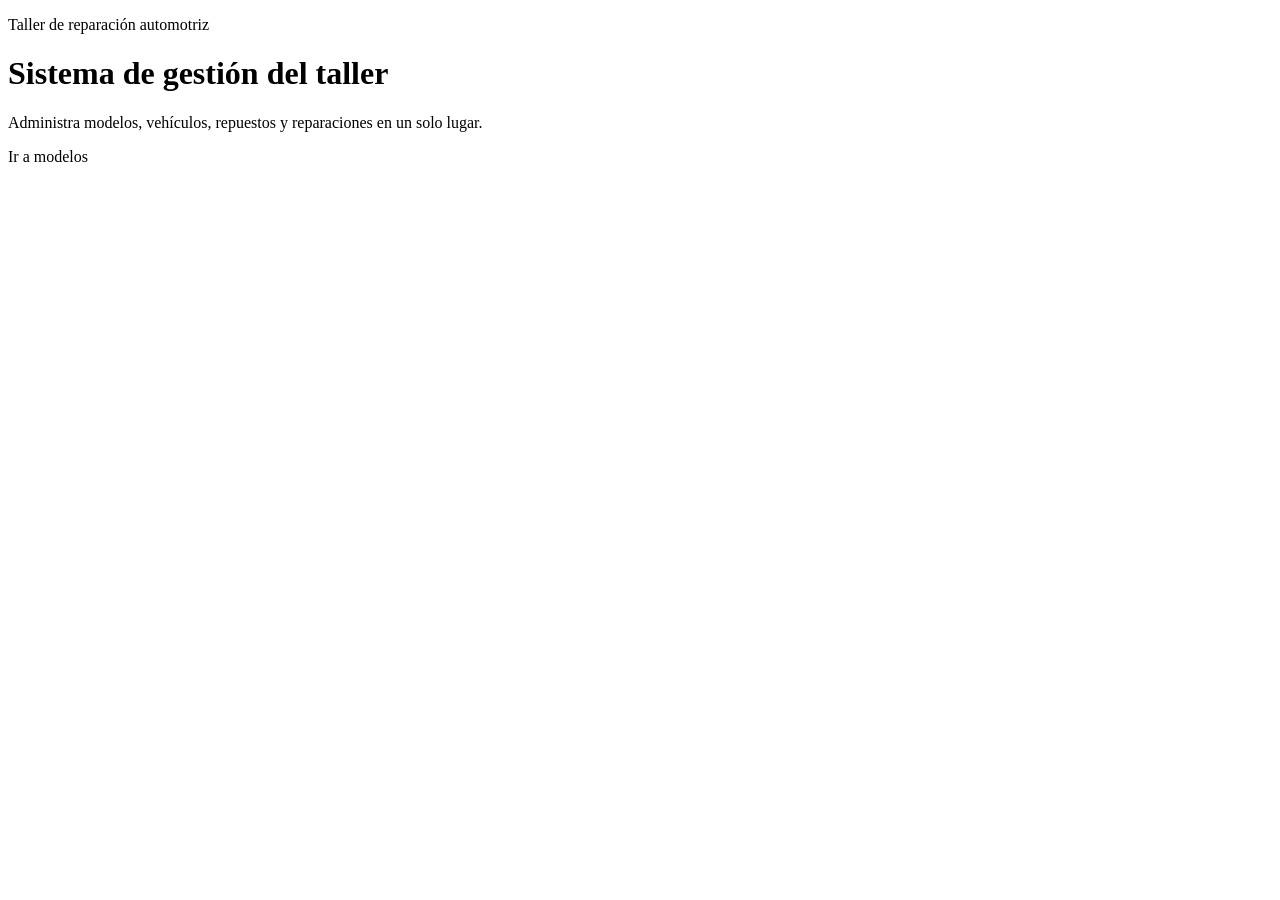
<file: src/main/resources/templates/index.html>
<!DOCTYPE html>
<html lang="es" xmlns:th="http://www.thymeleaf.org"
      th:replace="~{layout/layout :: layout('nav.home', 'home', ~{::div.page-content})}">
<body>
<div class="page-content">
    <header class="page-header">
        <div>
            <p class="eyebrow" th:text="#{index.eyebrow}">Taller de reparación automotriz</p>
            <h1 class="page-title" th:text="#{index.title}">Sistema de gestión del taller</h1>
        </div>
    </header>
    <section class="card">
        <p th:text="#{index.text}">Administra modelos, vehículos, repuestos y reparaciones en un solo lugar.</p>
        <a th:href="@{/modelos}" class="btn"><i class="bi bi-car-front"></i> <span th:text="#{index.goModelos}">Ir a modelos</span></a>
    </section>
</div>
</body>
</html>
</file>
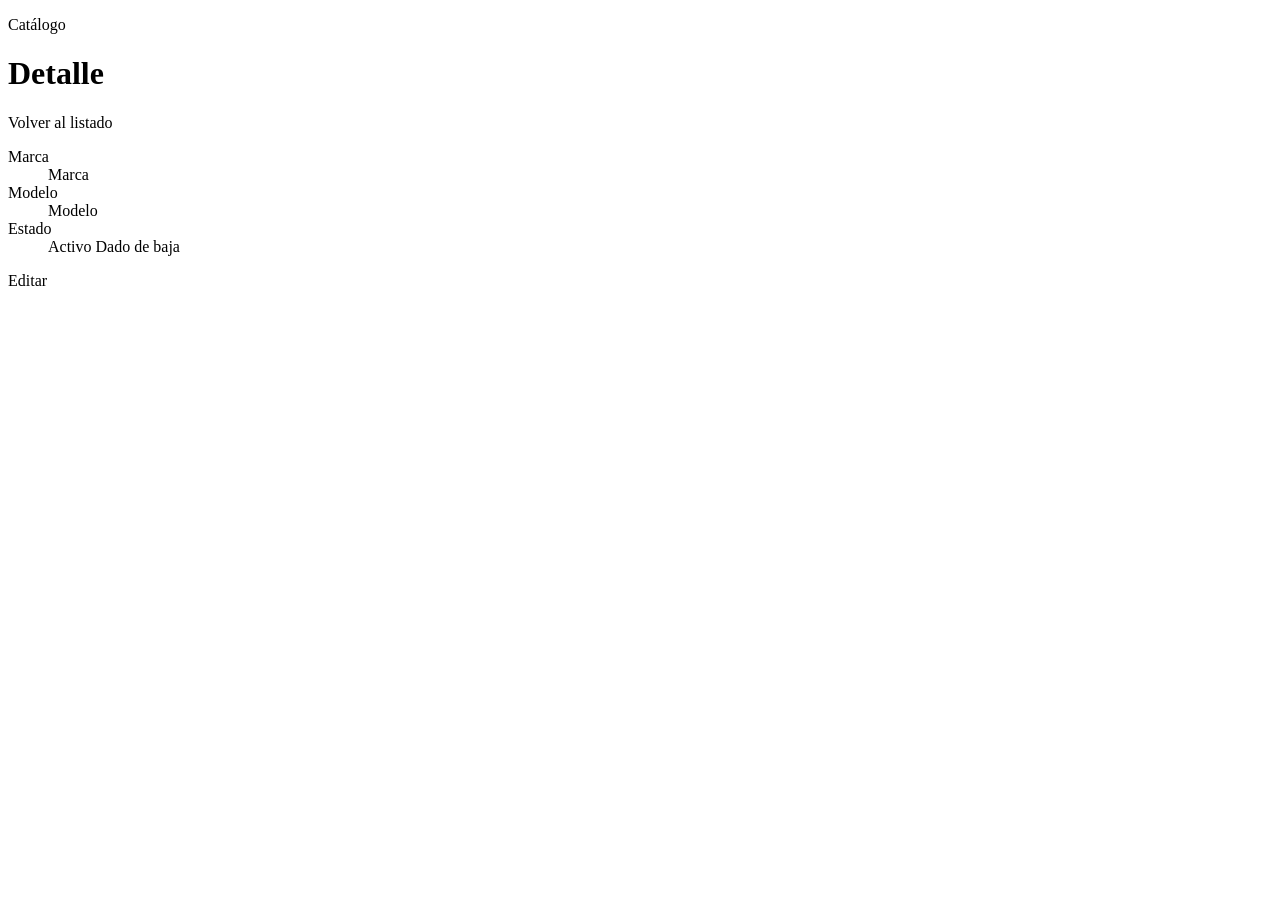
<file: src/main/resources/templates/modelo/detail.html>
<!DOCTYPE html>
<html lang="es" xmlns:th="http://www.thymeleaf.org"
      th:replace="~{layout/layout :: layout(${title}, 'modelos', ~{::div.page-content})}">
<body>
<div class="page-content">
    <header class="page-header">
        <div>
            <p class="eyebrow" th:text="#{catalogo}">Catálogo</p>
            <h1 class="page-title" th:text="#{${title}}">Detalle</h1>
        </div>
        <a th:href="@{/modelos}" class="btn-secondary"><i class="bi bi-arrow-left"></i> <span th:text="#{accion.volver}">Volver al listado</span></a>
    </header>

    <section class="card">
        <dl class="detail-list">
            <dt th:text="#{modelo.marca}">Marca</dt><dd th:text="${modelo.marca}">Marca</dd>
            <dt th:text="#{modelo.columna.modelo}">Modelo</dt><dd th:text="${modelo.nombreModelo}">Modelo</dd>
            <dt th:text="#{modelo.estado}">Estado</dt>
            <dd>
                <span th:if="${modelo.estadoModelo}" class="badge badge-success" th:text="#{estado.activo}">Activo</span>
                <span th:unless="${modelo.estadoModelo}" class="badge badge-neutral" th:text="#{estado.baja}">Dado de baja</span>
            </dd>
        </dl>
        <div class="form-actions">
            <a th:href="@{/modelos/{id}/edit(id=${modelo.idModelo})}" class="btn"><i class="bi bi-pencil"></i> <span th:text="#{accion.editar}">Editar</span></a>
        </div>
    </section>
</div>
</body>
</html>
</file>
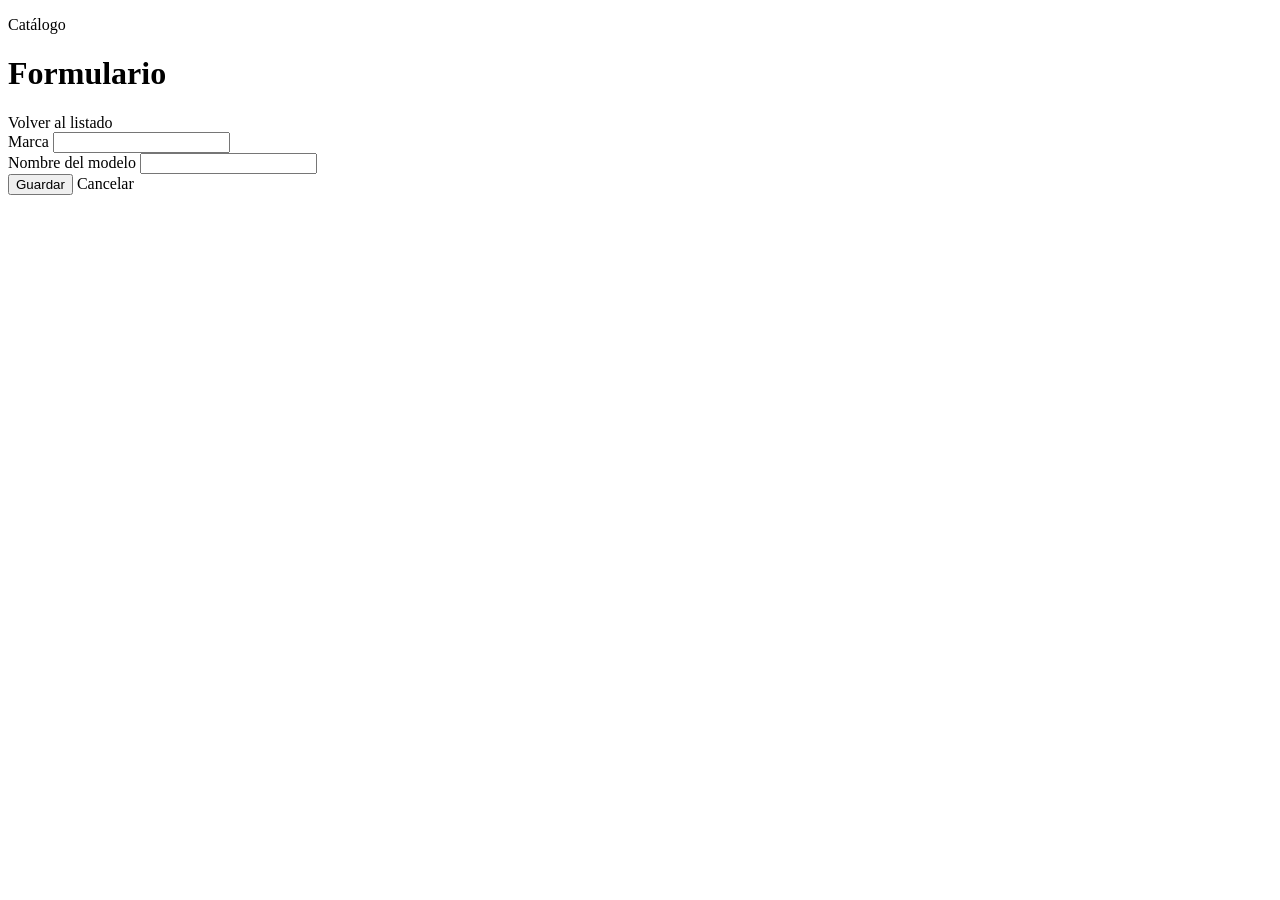
<file: src/main/resources/templates/modelo/form.html>
<!DOCTYPE html>
<html lang="es" xmlns:th="http://www.thymeleaf.org"
      th:replace="~{layout/layout :: layout(${title}, 'modelos', ~{::div.page-content})}">
<body>
<div class="page-content">
    <header class="page-header">
        <div>
            <p class="eyebrow" th:text="#{catalogo}">Catálogo</p>
            <h1 class="page-title" th:text="#{${title}}">Formulario</h1>
        </div>
        <a th:href="@{/modelos}" class="btn-secondary"><i class="bi bi-arrow-left"></i> <span th:text="#{accion.volver}">Volver al listado</span></a>
    </header>

    <section class="card">
        <form th:action="@{${formAction}}" th:object="${modelo}" method="post">
            <div class="form-group">
                <label for="marca" th:text="#{modelo.marca}">Marca</label>
                <input type="text" id="marca" th:field="*{marca}" maxlength="60">
                <small class="field-error" th:if="${#fields.hasErrors('marca')}" th:errors="*{marca}"></small>
            </div>

            <div class="form-group">
                <label for="nombreModelo" th:text="#{modelo.nombre}">Nombre del modelo</label>
                <input type="text" id="nombreModelo" th:field="*{nombreModelo}" maxlength="100">
                <small class="field-error" th:if="${#fields.hasErrors('nombreModelo')}" th:errors="*{nombreModelo}"></small>
            </div>

            <div class="form-actions">
                <button type="submit" class="btn"><i class="bi bi-check-circle"></i> <span th:text="#{accion.guardar}">Guardar</span></button>
                <a th:href="@{/modelos}" class="btn-secondary" th:text="#{accion.cancelar}">Cancelar</a>
            </div>
        </form>
    </section>
</div>
</body>
</html>
</file>
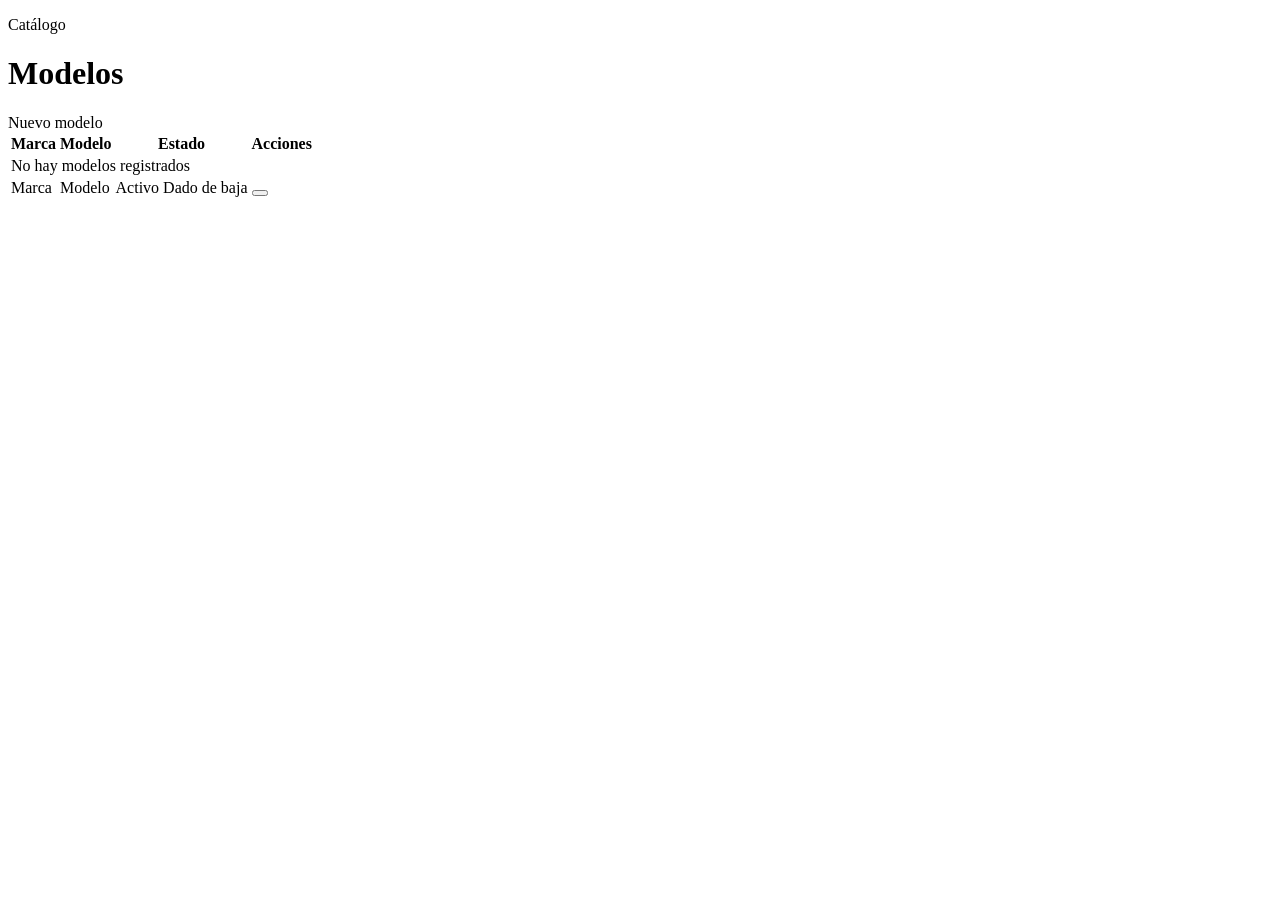
<file: src/main/resources/templates/modelo/list.html>
<!DOCTYPE html>
<html lang="es" xmlns:th="http://www.thymeleaf.org"
      th:replace="~{layout/layout :: layout(${title}, 'modelos', ~{::div.page-content})}">
<body>
<div class="page-content">
    <header class="page-header">
        <div>
            <p class="eyebrow" th:text="#{catalogo}">Catálogo</p>
            <h1 class="page-title" th:text="#{${title}}">Modelos</h1>
        </div>
        <a th:href="@{/modelos/new}" class="btn"><i class="bi bi-plus-circle"></i> <span th:text="#{modelo.boton.nuevo}">Nuevo modelo</span></a>
    </header>

    <section class="card">
        <table class="data-table">
            <thead>
            <tr>
                <th th:text="#{modelo.marca}">Marca</th>
                <th th:text="#{modelo.columna.modelo}">Modelo</th>
                <th th:text="#{modelo.estado}">Estado</th>
                <th th:text="#{tabla.acciones}">Acciones</th>
            </tr>
            </thead>
            <tbody>
            <tr th:if="${#lists.isEmpty(modelos)}">
                <td colspan="4" class="empty-row" th:text="#{modelo.vacio}">No hay modelos registrados</td>
            </tr>
            <tr th:each="m : ${modelos}">
                <td th:text="${m.marca}">Marca</td>
                <td th:text="${m.nombreModelo}">Modelo</td>
                <td>
                    <span th:if="${m.estadoModelo}" class="badge badge-success" th:text="#{estado.activo}">Activo</span>
                    <span th:unless="${m.estadoModelo}" class="badge badge-neutral" th:text="#{estado.baja}">Dado de baja</span>
                </td>
                <td>
                    <div class="row-actions">
                        <a th:href="@{/modelos/{id}(id=${m.idModelo})}" class="action-link" th:title="#{accion.ver}">
                            <i class="bi bi-eye"></i></a>
                        <a th:href="@{/modelos/{id}/edit(id=${m.idModelo})}" class="action-link" th:title="#{accion.editar}">
                            <i class="bi bi-pencil"></i></a>
                        <form th:action="@{/modelos/{id}/state(id=${m.idModelo})}" method="post" class="inline-form">
                            <button type="submit" class="action-link"
                                    th:classappend="${m.estadoModelo} ? 'action-link--danger' : 'action-link--success'"
                                    th:title="${m.estadoModelo} ? #{accion.darBaja} : #{accion.reactivar}">
                                <i class="bi"
                                   th:classappend="${m.estadoModelo} ? 'bi-slash-circle' : 'bi-arrow-counterclockwise'"></i>
                            </button>
                        </form>
                    </div>
                </td>
            </tr>
            </tbody>
        </table>
    </section>
</div>
</body>
</html>
</file>
